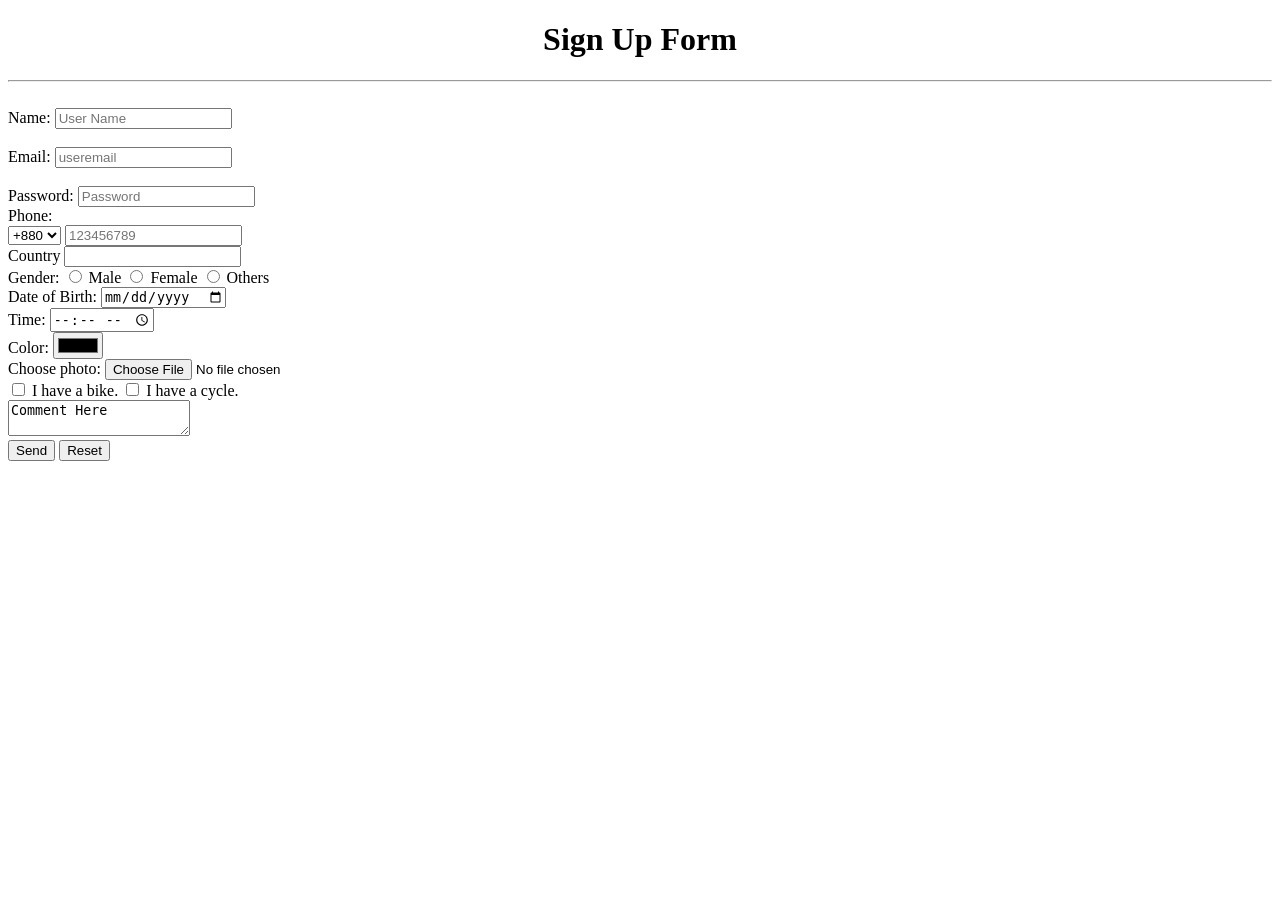
<file: index.html>
<!DOCTYPE html>
<html lang="en">
    <head>
        <meta charset="UTF-8">
    </head>
<body>
    <h1 style="text-align: center;">Sign Up Form</h1>
    <hr>
    <br>
    <label for="user">Name:</label>
    <input type="text" id="user" name="user" placeholder="User Name"><br><br>
    <label for="email">Email:</label>
    <input type="email" id="email" name="useremail" placeholder="useremail" required>
    <br><br>
    <label for="pass">Password:</label>
    <input type="pass" id="pass" name="password" placeholder="Password">
    <br>
    <label for="phn">Phone:</label>
    <br>
<select name="code">
    <option value="+880">+880</option>
    <option value="+992">+992</option>
    <option value="+034">+034</option>
</select>
<input type="number" name="phone" id="phn" placeholder="123456789" required>
<br>
<label for="country">Country</label>
<input list="con">
<datalist id="con">
    <option value="Bangladesh"></option>
    <option value="Germany"></option>
    <option value="USA"></option>
</datalist>
<br>
Gender:
<input type="radio" name="gender">
<label for="gnd1">Male</label>
<input type="radio" name="gender">
<label for="gnd2">Female</label>
<input type="radio" name="gender">
<label for="gnd3">Others</label>
<br>
<label for="date">Date of Birth:</label>
<input type="date" id="date" name="dob">
<br>
<label for="time">Time:</label>
<input type="time" name="time" id="time">
<br>
<label for="color">Color:</label>
<input type="color" name="color" id="color">
<br>
<label for="file">Choose photo:</label>
<input type="file" id="file" name="fl">
<br>
<input type="checkbox" id="vehicle" name="vec">
<label for="vehicle1">I have a bike.</label>
<input type="checkbox" id="2" name="vec">
<label for="vehicle2">I have a cycle.</label>
<br>
<textarea name="comment">Comment Here</textarea>
<br>
<input type="submit" value="Send">
<input type="reset" value="Reset">
</body>

</html>
</file>
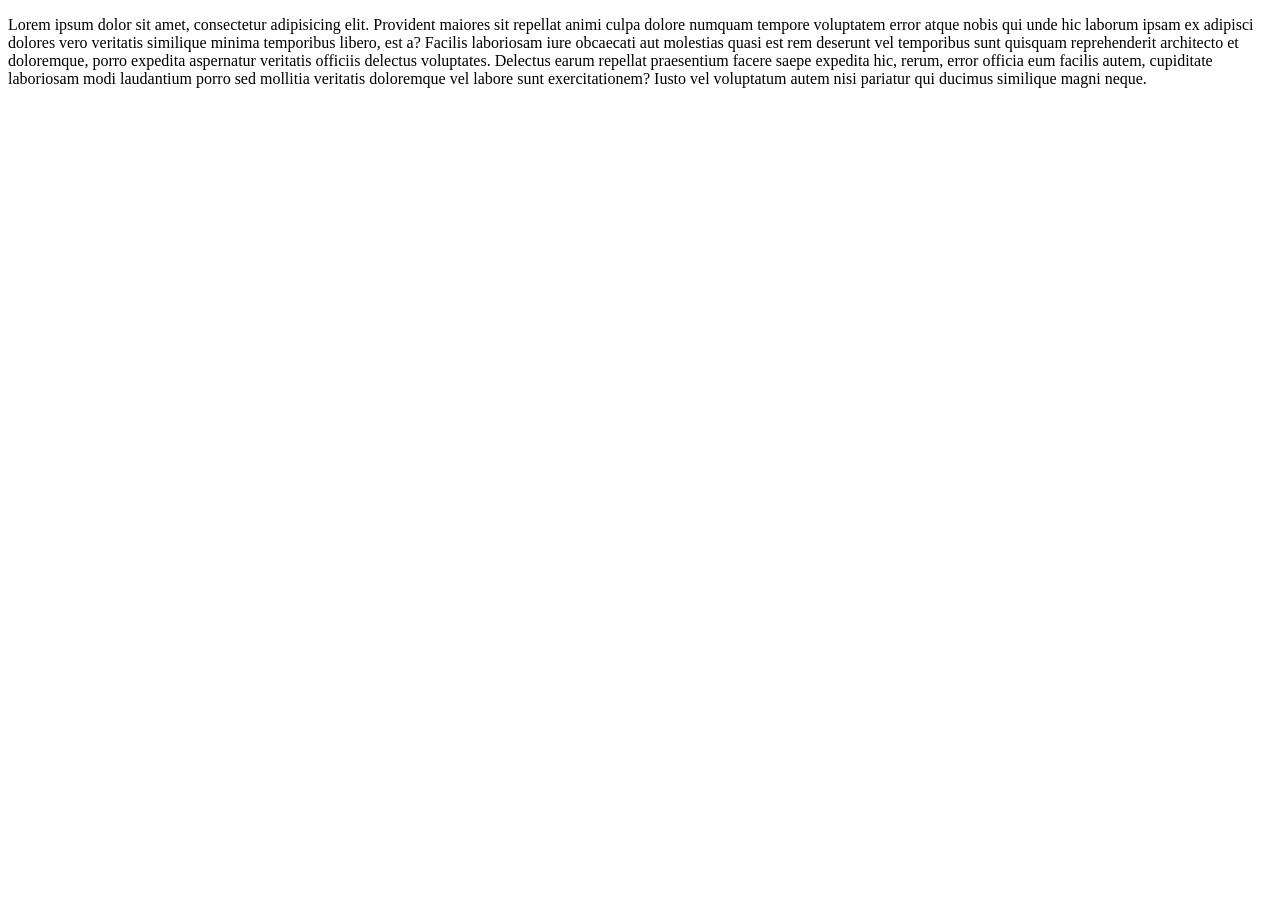
<file: blog.html>
<!DOCTYPE html>
<html lang="en">
<head>
    <meta charset="UTF-8">
    <meta name="viewport" content="width=p, initial-scale=1.0">
    <title>Document</title>
</head>
<body>
    <p>Lorem ipsum dolor sit amet, consectetur adipisicing elit. Provident maiores sit repellat animi culpa dolore numquam tempore voluptatem error atque nobis qui unde hic laborum ipsam ex adipisci dolores vero veritatis similique minima temporibus libero, est a? Facilis laboriosam iure obcaecati aut molestias quasi est rem deserunt vel temporibus sunt quisquam reprehenderit architecto et doloremque, porro expedita aspernatur veritatis officiis delectus voluptates. Delectus earum repellat praesentium facere saepe expedita hic, rerum, error officia eum facilis autem, cupiditate laboriosam modi laudantium porro sed mollitia veritatis doloremque vel labore sunt exercitationem? Iusto vel voluptatum autem nisi pariatur qui ducimus similique magni neque.</p>
</body>
</html>
</file>
